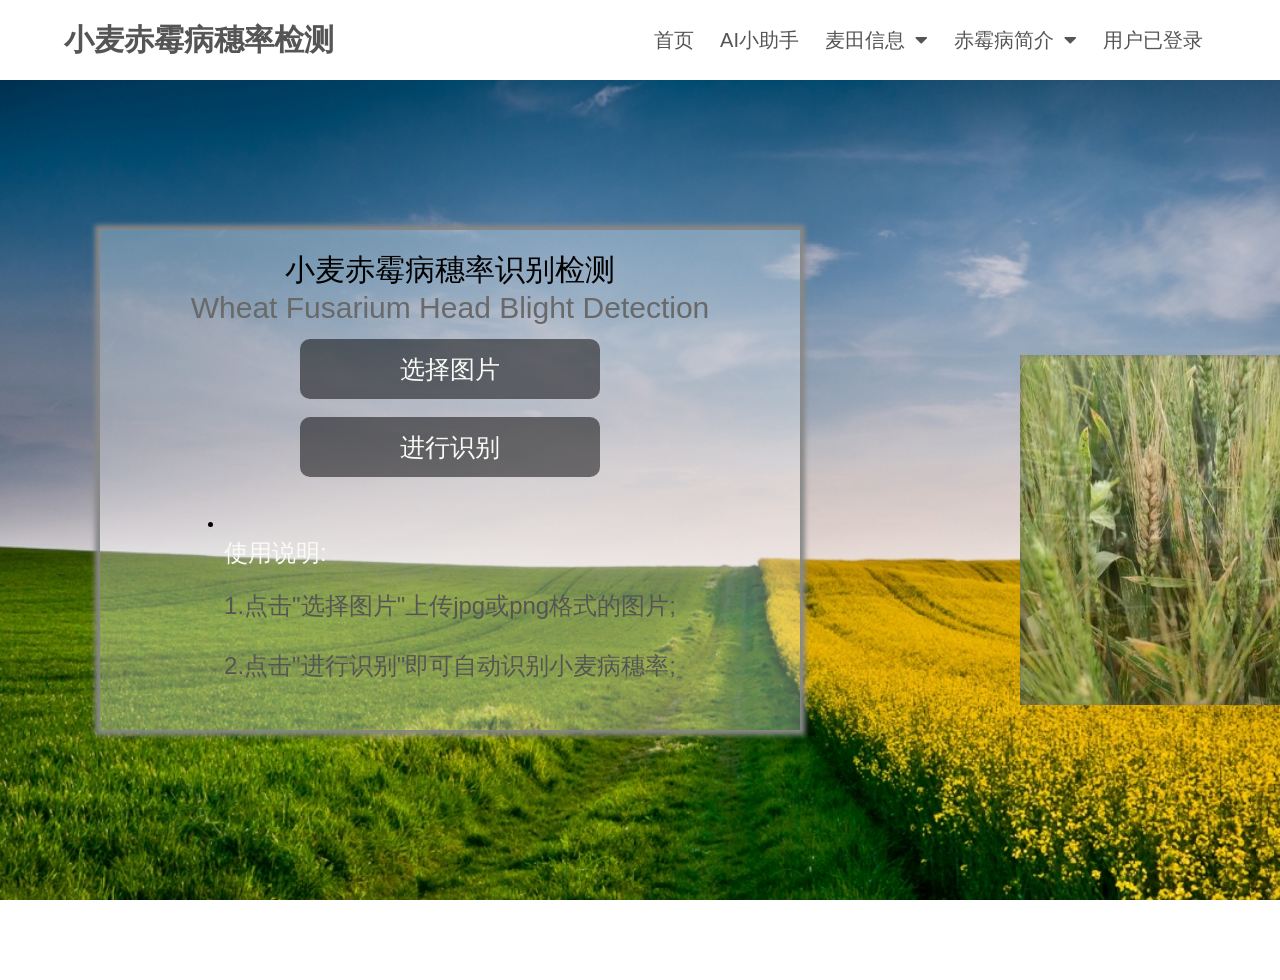
<file: index.html>
<meta name="viewport" content="width=device-width,initial-scale=1.0,maximum-scale=1.0,minimum-scale=1.0,user-scalable=no">
<!DOCTYPE html>
<html lang="en">

<head>
    <meta charset="utf-8" />
    <meta http-equiv="X-UA-Compatible" content="IE=edge">
    <meta name="viewport" content="width=device-width, initial-scale=1.0,maximum-scale=1.0,minimum-scale=1.0,user-scalable=no">
    <title>小麦赤霉病穗率识别检测</title>

    <link rel="stylesheet" href="./static/css/style_1.css" />
    <link rel="short icon" href="./static/img/back.jpg">
    <link rel="stylesheet" href="https://cdnjs.cloudflare.com/ajax/libs/font-awesome/5.15.1/css/all.min.css" />
    <script type="text/javascript" src="./static/js/cat.js"></script>
     <script>
        document.getElementById("btn_file").addEventListener("change", function(event) {
            const selectedFile = event.target.files[0];
            const selectedImageURL = URL.createObjectURL(selectedFile);
            document.getElementById("selected_image_url_1").value = selectedImageURL;

            // 使用判断语句根据当前选择的图片设置对应的第二张图片的URL
            if (selectedImageURL === "./static/2.jpg") {
                document.getElementById("selected_image_url_2").value = "./static/3.jpg";
            } else if (selectedImageURL === "./static/4.jpg") {
                document.getElementById("selected_image_url_2").value = "./static/5.jpg";
            } else if (selectedImageURL === "./static/6.jpg") {
                document.getElementById("selected_image_url_2").value = "./static/img1.jpg";
            }
            // 添加其他组图片的判断逻辑...

            // 提交表单
            document.getElementById("imageForm").submit();
        });
    </script>
</head>

<body class="bc">


    <div class="menu-bar">
        <h1 class="logo"><a href="index.html">小麦赤霉病穗率检测</a></h1>
        <ul>
            <li><a href="index.html">首页</a></li>
            <li><a href="https://chat.openai.com/">AI小助手</a></li>
            <li><a href="#">麦田信息<i class="fas fa-caret-down"></i></a>
                <div class="dropdown-menu">
                    <ul>
                        <li><a href="麦田信息.html">麦田信息</a></li>
                       
                    </ul>
                </div>
            </li>

            <li><a href="#">赤霉病简介<i class="fas fa-caret-down"></i></a>
                <div class="dropdown-menu">
                    <ul>
                        <li>
                            <a href="http://www.ippcaas.cn/kpzs/229566.htm">赤霉病产生防治</a>
                       
                        </li>
                        <li>
                            <a href="https://www.gov.cn/xinwen/2021-04/19/content_5600509.htm">研究必要性</a>
                        </li>
                        <li>
                            <a href=https://baike.baidu.com/item/%E5%B0%8F%E9%BA%A6%E8%B5%A4%E9%9C%89%E7%97%85/428271?fromtitle=%E8%B5%A4%E9%9C%89%E7%97%85&fromid=4380977">小麦赤霉病百度</a>
                        </li>

                    </ul>
                </div>
            </li>
            <li><a>用户已登录</a></li>
        </ul>
    </div>


    <div class="main1">
        <div class="main">
            <div class="title">
                <p style="color: black;">小麦赤霉病穗率识别检测</p>
                <p style="font-size: 18en; color: #696969;">Wheat Fusarium Head Blight Detection</p>
            </div>

  <!-- index.html -->

<!-- ...（省略其他部分）... -->

<div class="select">
    <form action="result.html" method="get" target="_blank">

        <input type="file" class="xfile" id="btn_file" name="pic1" />
        <br/>
        <br/>
        <br/>
        <button type="button" onclick="F_Open_dialog()" class="xxfile" style="display:block;margin:0 auto;color: #fafaf6">
            选择图片
        </button>
        <br/>
        <input type="submit" class="xxsub" style="color: #fafaf6;display:block;margin:0 auto" value="进行识别" />
        <input type="hidden" id="selected_image_url_1" name="pic1_group_1" value="">
        <input type="hidden" id="selected_image_url_2" name="pic2_group_1" value="">
    </form>
</div>

<!-- ...（省略其他四组图片选择部分）... -->




<!-- ...（原有代码，省略）... -->

            <div class="foot">
                <ul>
                    <li>
                        <ol>
                            <dd>
                                <font color=#fafaf6 size="5px">使用说明:</font>
                            </dd>
                            <br/>
                            <dl>
                                <font color=#555555 size="5px">1.点击"选择图片"上传jpg或png格式的图片;</font>
                            </dl>
                            <dl></dl>
                            <dl>
                                <font color=#555555 size="5px">2.点击"进行识别"即可自动识别小麦病穗率;</font>
                            </dl>
                            <dl></dl>
                           
                        </ol>
                    </li>
                </ul>
            </div>

        </div>
        <main_picture>
            <div class="cube">
                <div class="img1"></div>
                <div class="img2"></div>
                <div class="img3"></div>
                <div class="img4"></div>
                <div class="img5"></div>
                <div class="img6"></div>
            </div>
        </main_picture>
    </div>
</body>





</html>
</file>
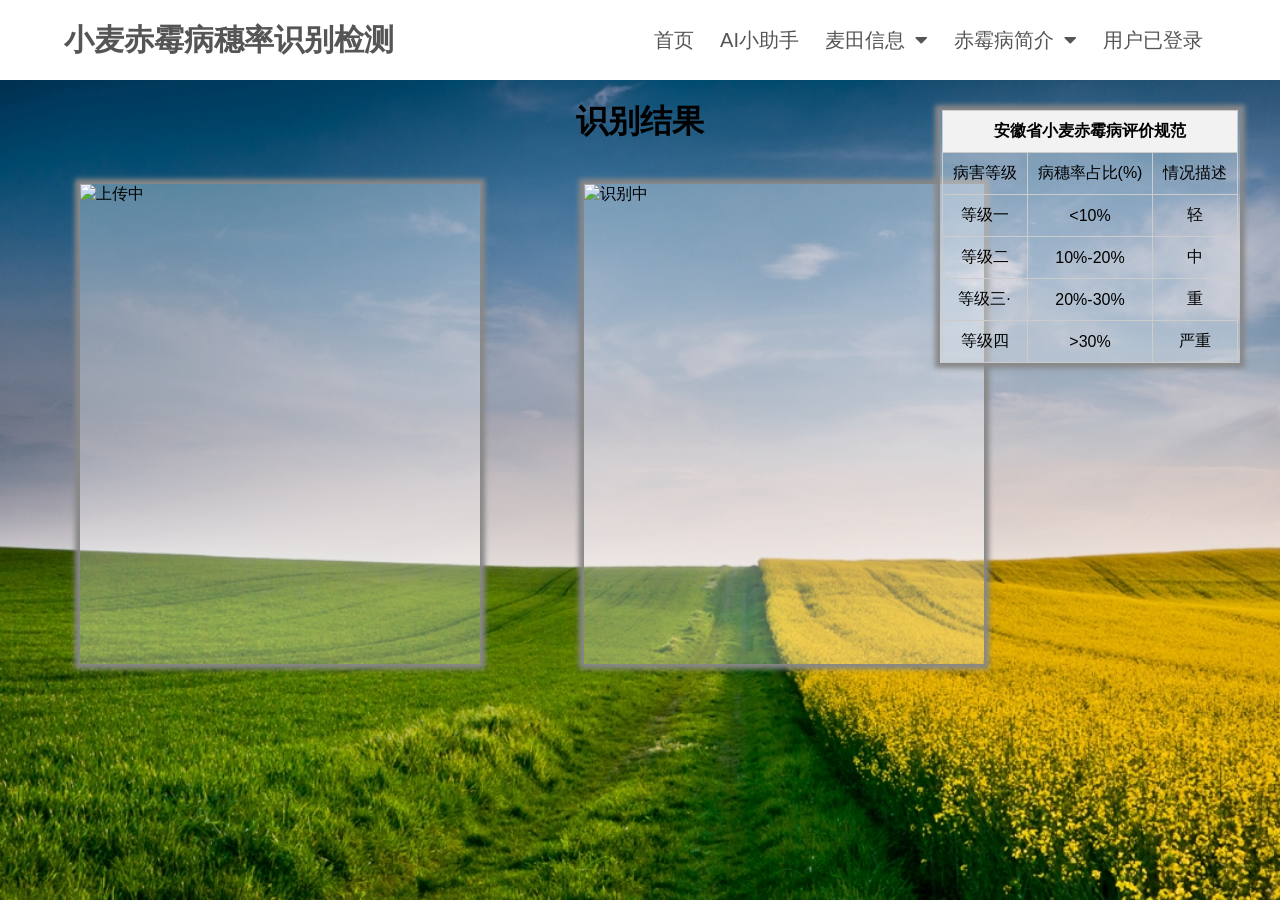
<file: result.html>
<!DOCTYPE html>
<html lang="en">

<head>
    <meta charset="utf-8" />
    <meta http-equiv="X-UA-Compatible" content="IE=edge">
    <meta name="viewport" content="width=device-width, initial-scale=1.0">
    <title>小麦赤霉病穗率识别检测</title>

    <link rel="stylesheet" href="./static/css/result.css" />
    <link rel="short icon" href="./static/img/back.jpg">
    <link rel="stylesheet" href="https://cdnjs.cloudflare.com/ajax/libs/font-awesome/5.15.1/css/all.min.css" />
    <script type="text/javascript" src="./static/js/cat.js"></script>

</head>

<body class="bc">


    <div class="menu-bar">
        <h1 class="logo"><a href="index.html">小麦赤霉病穗率识别检测</a></h1>
        <ul>
            <li><a href="index.html">首页</a></li>
            <li><a href="https://chat.openai.com/">AI小助手</a></li>
            <li><a href="#">麦田信息<i class="fas fa-caret-down"></i></a>
                <div class="dropdown-menu">
                    <ul>
                        <li><a href="麦田信息.html">麦田信息</a></li>
                  
                    </ul>
                </div>
            </li>

            <li><a href="#">赤霉病简介<i class="fas fa-caret-down"></i></a>
                <div class="dropdown-menu">
                    <ul>
                        <li>
                            <a href="http://www.ippcaas.cn/kpzs/229566.html">赤霉病产生防治</a>
                        <li>
                        
                        <li>
                                <a href="https://www.gov.cn/xinwen/2021-04/19/content_5600509.htm">研究必要性</a>
                        </li>
                        <li>
                            <a href=https://baike.baidu.com/item/%E5%B0%8F%E9%BA%A6%E8%B5%A4%E9%9C%89%E7%97%85/428271?fromtitle=%E8%B5%A4%E9%9C%89%E7%97%85&fromid=4380977">小麦赤霉病百度</a>
                        </li>
                        
                    
                    </ul>
                </div>
            </li>
       
            <li><a>用户已登录</a></li>
        </ul>
    </div>

    <h1>识别结果</h1>

    <div>
        <!-- 使用JavaScript获取URL参数，并将图片URL赋值给img元素的src属性 -->
        <img id="img1" alt="上传中">
        <img id="img2" alt="识别中">
    </body>
    <div class="table-container1">
        <table class="my-table">
            <tr>
                <th colspan="3">安徽省小麦赤霉病评价规范</th>
            </tr>
            <tr>
                <td>病害等级</td>
                <td>病穗率占比(%)</td>   
                <td>情况描述</td>
            </tr>
            <tr>
                <td>等级一</td>
                <td><10%</td>
                <td>轻</td>
            </tr>
            <tr>
                <td>等级二</td>
                <td>10%-20%</td>
                <td>中</td>
            </tr>
            <tr>
                <td>等级三·</td>
                <td>20%-30%</td>
                <td>重</td>
            </tr>
            <tr>
                <td>等级四</td>
                <td>>30%</td>
                <td>严重</td>
            </tr>
        </table>

        <script>
            // 使用JavaScript获取URL参数
            const params = new URLSearchParams(window.location.search);
            // 获取第一张图片的URL参数
            const pic1Url = params.get('pic1_group_1');
            // 获取第二张图片的URL参数
            const pic2Url = params.get('pic2_group_1');
        
            // 延迟5秒后执行以下代码
            setTimeout(() => {
                // 将图片URL赋值给img元素的src属性
                document.getElementById('img1').src = "./static/img/y1.jpg";
                document.getElementById('img2').src = "./static/img/r1.png";
            }, 3000); // 5000毫秒（即5秒）
        </script>
        
    
</html>
</file>
<file: static/css/style_1.css>
::-webkit-scrollbar {
    width: 8px;
    background-color: #ffffff;
}

::-webkit-scrollbar-thumb {
    width: 6px;
    background-color: #C1C1C1;
}

:root {
    --color-primary: #0073ff;
    --color-white: #555555;
    --color-black: #FFFFFF;
    --color-black-1: #212b38;
}

* {
    margin: 0;
    padding: 0;
    box-sizing: border-box;
}

html {
    height: 100%;
    width: 100%;
}

body {
    height: 100%;
    width: 100%;
    font-family: sans-serif;
    /* background-color:#FAF0E5 ; */
}

.logo {
    color: var(--color-white);
    font-size: 30px;
    white-space: nowrap;
}

.logo a {
    color: var(--color-white);
    font-size: 30px;
    text-decoration: none;
}

.logo span {
    color: var(--color-primary);
}

.menu-bar {
    background-color: var(--color-black);
    height: 80px;
    width: 100%;
    display: flex;
    justify-content: space-between;
    align-items: center;
    padding: 0 5%;
    z-index: 9999;
    position: relative;
    white-space: nowrap;
}

.menu-bar ul {
    list-style: none;
    display: flex;
}

.menu-bar ul li {
    /* width: 120px; */
    padding: 10px 13px;
    /* text-align: center; */
    position: relative;
}

.menu-bar ul li a {
    font-size: 20px;
    color: var(--color-white);
    text-decoration: none;
    transition: all 0.3s;
}

.menu-bar ul li a:hover {
    color: var(--color-primary);
}

.fas {
    float: right;
    margin-left: 10px;
    padding-top: 3px;
}

/* dropdown menu style */

.dropdown-menu {
    display: none;
}

.menu-bar ul li:hover .dropdown-menu {
    display: block;
    position: absolute;
    left: 0;
    top: 100%;
    background-color: var(--color-black);
}

.menu-bar ul li:hover .dropdown-menu ul {
    display: block;
    margin: 10px;
}

.menu-bar ul li:hover .dropdown-menu ul li {
    width: 150px;
    padding: 10px;
}

.dropdown-menu-1 {
    display: none;
}

.dropdown-menu ul li:hover .dropdown-menu-1 {
    display: block;
    position: absolute;
    left: 150px;
    top: 0;
    background-color: var(--color-black);
}

.bc {
    background: url(../img/back.jpg) no-repeat;
    background-size: cover;
}

.main1 {
    width: 100%;
    height: 100%;
    padding-top: 150px;
    padding-left: 100px;
    position: relative;
}

.main {
    width: 700px;
    height: 500px;
    background-color: rgba(255, 255, 255, 0.3);
    box-shadow: 0px 0px 5px 5px #888888;
}

.title {
    width: 100%;
    height: 55px;
    padding-top: 20px;
}

.title p {
    font-size: 30px;
    text-align: center;
}

.select {
    width: 100%;
    height: 200px;
}

.xfile {
    width: 200px;
    height: 100px;
    display: none;
    border: 0px;
}

.xxfile,
.xxsub {
    width: 300px;
    height: 60px;
    background-color: rgba(0, 0, 0, 0.5);
    margin-top: 50px;
    margin-left: 150px;
    font-size: 25px;
    border-radius: 10px;
    border: 0px;
    color: white;
    font-family: "å¾®è½¯é›…é»‘";
    transition: linear 0.2s;
}

.xxfile:hover,
.xxsub:hover {
    color: black;
    background-color: rgba(255, 255, 255, 0.5);
}

.select .xxsub {
    margin-top: 30px;
}

.foot {
    width: 100%;
    height: 245px;
    padding-top: 30px;
}

.foot ul {
    display: flex;
    justify-content: space-around;
}

.foot dl {
    height: 30px;
    font-size: 16px;
    line-height: 30px;
}

.foot dd {
    height: 40px;
    font-size: 26px;
    line-height: 40px;
}

.bt {
    width: 30%;
    position: fixed;
    top: 3px;
    left: 200px;
    line-height: 60px;
    font-size: 35px;
    font-family: åŽæ–‡æ–°é­;
}

.dh ul {
    position: fixed;
    top: 0;
    left: 840px;
    display: flex;
    justify-content: space-between;
    padding: 10px 20px;
}

.dh ul li {
    width: 80px;
    height: 40px;
    line-height: 40px;
    margin: 0 8px;
    /*border: 1px solid black;*/
}

.dh ul li a {
    font-size: 16px;
    color: white;
}

.dh ul li a:hover {
    color: red;
}

.main_right {
    width: 600px;
    height: 500px;
    position: absolute;
    top: 145px;
    right: 50px;
    z-index: 9999;
}

.main_title {
    width: 100%;
    height: 40px;
    line-height: 40px;
    text-align: center;
    font-size: 30px;
    margin-bottom: 15px;
    font-family: "åŽæ–‡ä»¿å®‹";
}

main_picture {
    position: absolute;
    left: 1020px;
    top: 0px;
    display: flex;
    align-items: center;
    justify-content: center;
    height: 100vh;
}

.cube {
    width: 350px;
    height: 350px;
    transform-style: preserve-3d;
    transform-origin: 175px 175px 0;
    animation: rotate-cube 10s ease-in-out infinite;
}

.cube>div {
    width: 350px;
    height: 350px;
    background-size: cover;
    background-position: center center;
    opacity: 0.8;
    position: absolute;
    box-shadow: inset 0 0 4px 2px rgba(106, 106, 106, 0.4);
}

/* å‰ */


.cube .img1 {
    background-image: url(../img/1.png);
    transform: rotateY(0deg) translateZ(175px);
}


/* å³ */

.cube .img2 {
    background-image: url(../img/2.jpg);
    transform: rotateY(90deg) translateZ(175px);
}

/* å·¦ */

.cube .img3 {
    background-image: url(../img/3.jpg);
    transform: rotateY(-90deg) translateZ(175px);
}

/* ä¸‹ */

.cube .img4 {
    background-image: url(../img/4.jpg);
    transform: rotateX(90deg) translateZ(175px);
}

/* ä¸Š */

.cube .img5 {
    background-image: url(../img/5.jpg);
    transform: rotateX(-90deg) translateZ(175px);
}

/* åŽ */

.cube .img6 {
    background-image: url(../img/6.jpg);
    transform: rotateY(180deg) translateZ(175px);
}

@keyframes rotate-cube {
    0% {
        transform: rotateX(0deg) rotateY(0deg);
    }
    20% {
        /* å³è¾¹å›¾ç‰‡ */
        transform: rotateY(-90deg);
    }
    40% {
        /* ä¸Š */
        transform: rotateX(-90deg);
    }
    60% {
        /* å·¦ */
        transform: rotateY(90deg);
    }
    80% {
        /* ä¸‹ */
        transform: rotateX(90deg);
    }
    100% {
        transform: rotateX(0deg) rotateY(0deg);
    }
}
</file>
<file: static/css/result.css>
/* result.css */

/* 使两张图片居中靠左 */
div {
    text-align: left; /* 将div内的内容左对齐 */
}
h1 {
    text-align: center; /* 左对齐标题文本 */
    margin: 20px 0; /* 设置标题与图片之间的间距 */
}


/* result.css */
/* ... Other styles ... */

/* 设置表格为inline-block，并垂直对齐图片 */
table {
    position: fixed;
    top: 70px;
    right: 40px;
    display: flex;
    flex-direction: column;
    align-items: center;
    background-color: rgba(255, 255, 255, 0.3);
    box-shadow: 0px 0px 5px 5px #888888;
}

/* ... Other styles ... */

::-webkit-scrollbar {
    width: 8px;
    background-color: #ffffff;
}

::-webkit-scrollbar-thumb {
    width: 6px;
    background-color: #C1C1C1;
}

:root {
    --color-primary: #0073ff;
    --color-white: #555555;
    --color-black: #FFFFFF;
    --color-black-1: #212b38;
}

* {
    margin: 0;
    padding: 0;
    box-sizing: border-box;
}

html {
    height: 100%;
    width: 100%;
}

body {
    height: 100%;
    width: 100%;
    font-family: sans-serif;
    /* background-color:#FAF0E5 ; */
}

.logo {
    color: var(--color-white);
    font-size: 30px;
    white-space: nowrap;
}

.logo a {
    color: var(--color-white);
    font-size: 30px;
    text-decoration: none;
}

.logo span {
    color: var(--color-primary);
}

.menu-bar {
    background-color: var(--color-black);
    height: 80px;
    width: 100%;
    display: flex;
    justify-content: space-between;
    align-items: center;
    padding: 0 5%;
    z-index: 9999;
    position: relative;
    white-space: nowrap;
}

.menu-bar ul {
    list-style: none;
    display: flex;
}

.menu-bar ul li {
    /* width: 120px; */
    padding: 10px 13px;
    /* text-align: center; */
    position: relative;
}

.menu-bar ul li a {
    font-size: 20px;
    color: var(--color-white);
    text-decoration: none;
    transition: all 0.3s;
}

.menu-bar ul li a:hover {
    color: var(--color-primary);
}

.fas {
    float: right;
    margin-left: 10px;
    padding-top: 3px;
}

/* dropdown menu style */

.dropdown-menu {
    display: none;
}

.menu-bar ul li:hover .dropdown-menu {
    display: block;
    position: absolute;
    left: 0;
    top: 100%;
    background-color: var(--color-black);
}

.menu-bar ul li:hover .dropdown-menu ul {
    display: block;
    margin: 10px;
}

.menu-bar ul li:hover .dropdown-menu ul li {
    width: 150px;
    padding: 10px;
}

.dropdown-menu-1 {
    display: none;
}

.dropdown-menu ul li:hover .dropdown-menu-1 {
    display: block;
    position: absolute;
    left: 150px;
    top: 0;
    background-color: var(--color-black);
}

.bc {
    background: url(../img/back.jpg) no-repeat;
    background-size: cover;
}





.title {
    width: 100%;
    height: 55px;
    padding-top: 20px;
}

.title p {
    font-size: 30px;
    text-align: center;
}

.select {
    width: 100%;
    height: 200px;
}

.xfile {
    width: 200px;
    height: 100px;
    display: none;
    border: 0px;
}

.xxfile,
.xxsub {
    width: 300px;
    height: 60px;
    background-color: rgba(0, 0, 0, 0.5);
    margin-top: 50px;
    margin-left: 150px;
    font-size: 25px;
    border-radius: 10px;
    border: 0px;
    color: white;
    font-family: "å¾®è½¯é›…é»‘";
    transition: linear 0.2s;
}

.xxfile:hover,
.xxsub:hover {
    color: black;
    background-color: rgba(255, 255, 255, 0.5);
}

.select .xxsub {
    margin-top: 30px;
}

.foot {
    width: 100%;
    height: 245px;
    padding-top: 30px;
}

.foot ul {
    display: flex;
    justify-content: space-around;
}

.foot dl {
    height: 30px;
    font-size: 16px;
    line-height: 30px;
}

.foot dd {
    height: 40px;
    font-size: 26px;
    line-height: 40px;
}

.bt {
    width: 30%;
    position: fixed;
    top: 3px;
    left: 200px;
    line-height: 60px;
    font-size: 35px;
    font-family: åŽæ–‡æ–°é­;
}

.dh ul {
    position: fixed;
    top: 0;
    left: 840px;
    display: flex;
    justify-content: space-between;
    padding: 10px 20px;
}

.dh ul li {
    width: 80px;
    height: 40px;
    line-height: 40px;
    margin: 0 8px;
    /*border: 1px solid black;*/
}

.dh ul li a {
    font-size: 16px;
    color: white;
}

.dh ul li a:hover {
    color: red;
}

.main_right {
    width: 600px;
    height: 500px;
    position: absolute;
    top: 145px;
    right: 50px;
    z-index: 9999;
}

.main_title {
    width: 100%;
    height: 40px;
    line-height: 40px;
    text-align: center;
    font-size: 30px;
    margin-bottom: 15px;
    font-family: "åŽæ–‡ä»¿å®‹";
}

main_picture {
    position: absolute;
    left: 1020px;
    top: 0px;
    display: flex;
    align-items: center;
    justify-content: center;
    height: 100vh;
}
.table-container1 {
    position: fixed;
    top: 70px;
    right: 40px;
    display: flex;
    flex-direction: column;
    align-items: center;
  
    background-color: rgba(255, 255, 255, 0.3);
    box-shadow: 0px 0px 5px 5px #888888;
}

.my-table {
    border-collapse: collapse;
    width: 300px;
    text-align: center;
    margin-top: 40px;
}

.my-table th,
.my-table td {
    border: 1px solid #ccc;
    padding: 10px;
}

.my-table th {
    background-color: #f2f2f2;
}
#img1,
#img2 {
    display: inline-block;
}

/* 调整图片的大小和位置 */
#img1 {
    width: 400px; /* 设置宽度 */
    height: 480px; /* 设置高度 */
    margin: 20px 20px 20px 80px; /* 设置上边距为20px，右边距为0px，下边距为20px，左边距为20px */
    background-color: rgba(255, 255, 255, 0.3);
    box-shadow: 0px 0px 5px 5px #888888;
}

#img2 {
    width: 400px; /* 设置宽度 */
    height: 480px; /* 设置高度 */
    margin: 20px 0 20px 80px; /* 设置上边距为20px，右边距为0px，下边距为20px，左边距为0px */
    background-color: rgba(255, 255, 255, 0.3);
    box-shadow: 0px 0px 5px 5px #888888;
}
</file>
